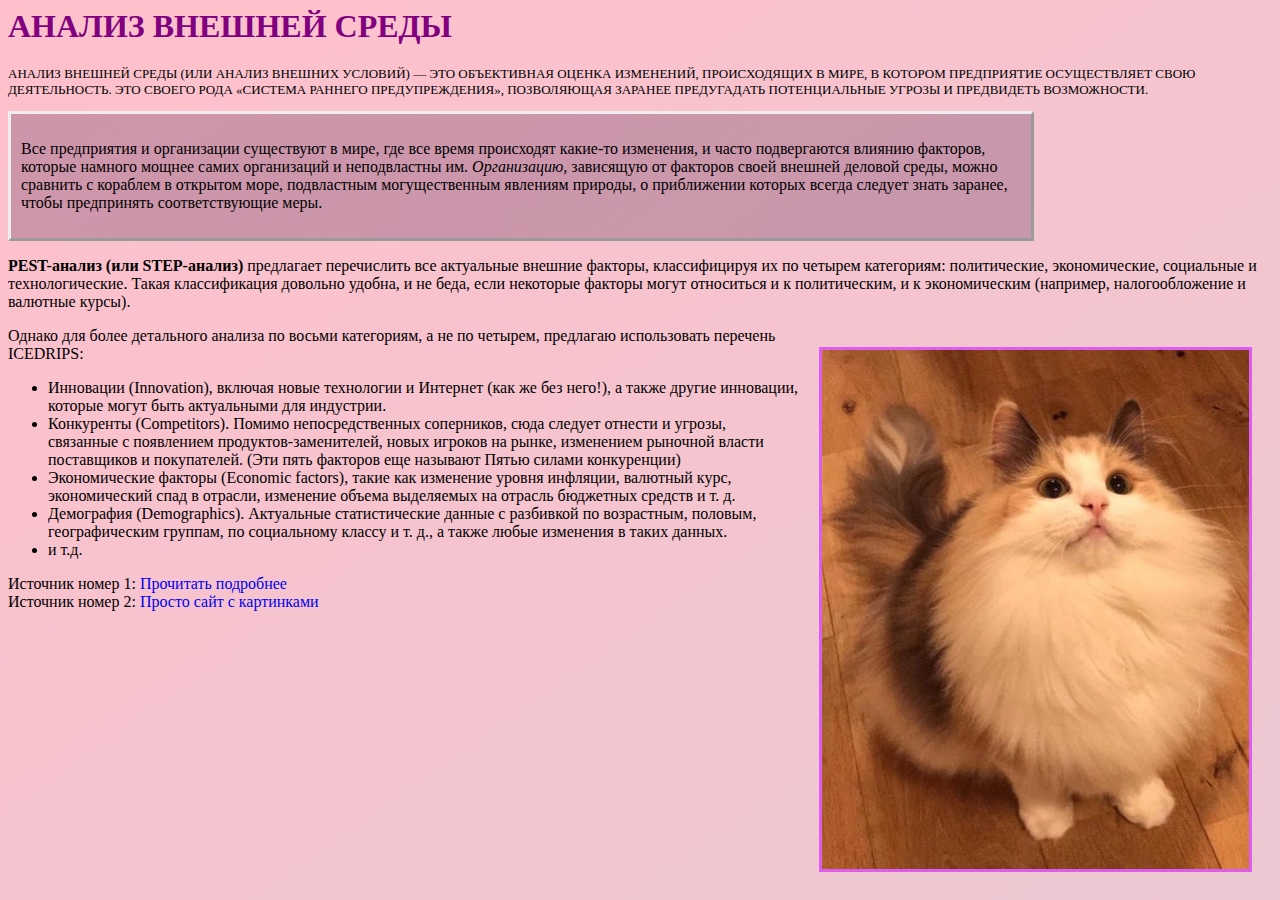
<file: Personal page CSS Anim AD.html>
<html>

<head>
	<title> Внешняя среда </title>
	<link rel="stylesheet" href="style Anim AD.css">
	
	<meta name="viewport" content="width=device-width; initial-scale=1.0">
</head>

<body>
	<h1> АНАЛИЗ ВНЕШНЕЙ СРЕДЫ </h1>
	<p class="definition">АНАЛИЗ ВНЕШНЕЙ СРЕДЫ (ИЛИ АНАЛИЗ ВНЕШНИХ УСЛОВИЙ) — ЭТО ОБЪЕКТИВНАЯ ОЦЕНКА ИЗМЕНЕНИЙ,
		ПРОИСХОДЯЩИХ В МИРЕ, В КОТОРОМ ПРЕДПРИЯТИЕ ОСУЩЕСТВЛЯЕТ СВОЮ ДЕЯТЕЛЬНОСТЬ. ЭТО СВОЕГО РОДА
		«СИСТЕМА РАННЕГО ПРЕДУПРЕЖДЕНИЯ», ПОЗВОЛЯЮЩАЯ ЗАРАНЕЕ ПРЕДУГАДАТЬ ПОТЕНЦИАЛЬНЫЕ УГРОЗЫ И
		ПРЕДВИДЕТЬ ВОЗМОЖНОСТИ.</p>
	<div class="vse">
		<p>
			Все предприятия и организации существуют в мире, где все
			время происходят какие-то изменения, и часто подвергаются влиянию факторов,
			которые намного мощнее самих организаций и неподвластны им. <span class="org">Организацию,</span>
			зависящую от факторов своей внешней деловой среды, можно сравнить с кораблем
			в открытом море, подвластным могущественным явлениям природы, о приближении
			которых всегда следует знать заранее, чтобы предпринять соответствующие меры.
		</p>
	</div>
	<p>
		<span class="pest">PEST-анализ (или STEP-анализ)</span> предлагает перечислить все актуальные внешние факторы,
		классифицируя их по четырем категориям: политические, экономические, социальные и
		технологические. Такая классификация довольно удобна, и не беда, если некоторые
		факторы могут относиться и к политическим, и к экономическим (например,
		налогообложение и валютные курсы).
	</p>


	<img src="1.jpg" height="519" width="427" alt="Котик">
	
		Однако для более детального анализа по восьми категориям, а не по четырем, предлагаю использовать перечень
		ICEDRIPS:
	<ul>
		<li>Инновации (Innovation), включая новые технологии и Интернет (как же без него!),
			а также другие инновации, которые могут быть актуальными для индустрии. </li>
		<li>Конкуренты (Competitors). Помимо непосредственных соперников, сюда следует отнести и угрозы, связанные с
			появлением продуктов-заменителей, новых игроков на рынке, изменением рыночной власти поставщиков и
			покупателей. (Эти пять факторов еще называют Пятью силами конкуренции)</li>
		<li>Экономические факторы (Economic factors), такие как изменение уровня инфляции, валютный курс, экономический
			спад в отрасли, изменение объема выделяемых на отрасль бюджетных средств и т. д.</li>
		<li>Демография (Demographics). Актуальные статистические данные с разбивкой по возрастным, половым,
			географическим группам, по социальному классу и т. д., а также любые изменения в таких данных.</li>
		<li> и т.д.</li>

	</ul>
	
	Источник номер 1: <a
		href="https://www.culturepartnership.eu/publishing/strategic-planning-course/external-analysis"> Прочитать
		подробнее </a> <br>


	Источник номер 2: <a href="http://unsplash.com"> Просто сайт с картинками </a>

</body>

</html>
</file>
<file: style Anim AD.css>
h1 {
    color: purple;
    font-family: Georgia;
    
} 

.definition {
    font-size:small;
}  

.org {
    font-style:italic;
}

.pest {
    font-weight:bold;
}

a {
    text-decoration: none;
  }

a:hover {
    color:rgb(90, 24, 52);
    text-decoration: underline;
  }

  img {
      float:right;
      margin: 20px;
      border: 3px solid rgb(221, 94, 238);
      transition: width 2s, height 2s;
      
    }

    img:hover {
        height: auto;
        width: 25%;
    }

.vse {
    border-style: outset;
    width:1000px;
    padding: 10px;
    background: rgba(135, 86, 120, .4);
    display: inline-block;
    transition: all 0.5s ease-in-out;
}
.vse:hover {
    transform: translateX(100px);
}

   
    
      body {
        
        position: relative;
        
        background: linear-gradient(to top left, powderblue, pink);
        background-size: 400% 400%;
        animation-name: example; /*название ключ-фрейма (используется далее)*/
        animation-duration: 10s; /*длительность анимации*/
        animation-timing-function: ease-in-out; /*плавность анимации*/
        animation-iteration-count: infinite; /*цикл анимации*/
        animation-direction: alternate; /*определяет должна ли анимации проигрываться нормально или в реверсе 
        в зависимости от того как указано. alternate - четный - в нормальном, нечетный - в обратном*/
        animation-delay: 2s; /*длительность всей анимации*/
      
         }
      
      

      @keyframes example {
        from {background-position: 0% 50%;}
        50% {background-position: 50% 100%;}
        to {background-position: 100% 0%;}
      }
      
      @media (max-width: 1200px) {
        .vse {
          max-width: 90%;
        }
        h1 {
          font-size: 150%;
        }
        .definition {
          max-width: auto;
        }
        img {
          width: 100%;
          height: auto;
          margin: auto;
        }
        img:hover {
          height: auto;
          width: 50%;
      }
      }
      @media print {
        img {
        display:none;}
      }
</file>
